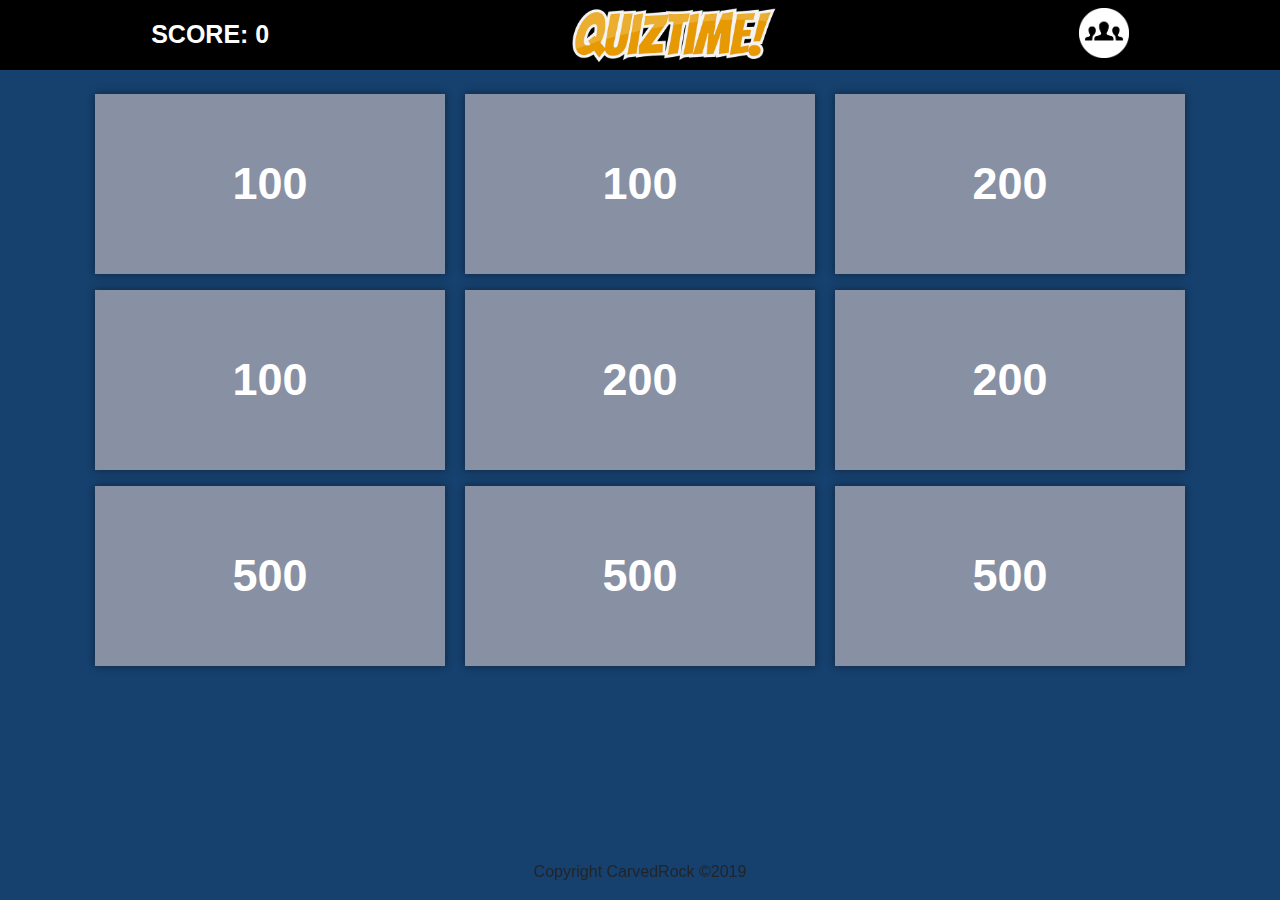
<file: 02 Starter Game/index.html>
<!DOCTYPE html>
<html>

<head>
	<title>Game Page</title>

	<!-- Bootstrap CSS -->
	<link rel="stylesheet" href="https://stackpath.bootstrapcdn.com/bootstrap/4.3.1/css/bootstrap.min.css">

	<!-- Game CSS -->
	<link rel="stylesheet" type="text/css" href="css/game.css">

</head>

<body>

	<!-- Main Container -->
	<div class="d-flex flex-row justify-content-around topBar sticky-top">
		<div class="py-3">
			<p class="scoreLabel">SCORE: 0</p>
		</div>
		<div class="py-2">
			<img src="images/SmallLogo.png" class="img-fluid smallLogo">
		</div>
		<div class="py-2">
			<img src="images/leaderboard.png" class="leaderboard" data-toggle="modal"
			data-target="#leaderBoard">
		</div>
	</div>

	<!-- Game Board -->
	<div class="container py-md-3 py-sm-1">

		<!-- Game Board -->
		<div class="d-flex flex-row justify-content-around flex-wrap">
			<div class="gamePiece m-2 d-flex justify-content-center align-items-center" onclick="showQuestion(1)">100</div>
			<div class="gamePiece m-2 d-flex justify-content-center align-items-center" onclick="showQuestion(2)">100</div>
			<div class="gamePiece m-2 d-flex justify-content-center align-items-center" onclick="showQuestion(3)">200</div>
			<div class="gamePiece m-2 d-flex justify-content-center align-items-center" onclick="showQuestion(4)">100</div>
			<div class="gamePiece m-2 d-flex justify-content-center align-items-center" onclick="showQuestion(5)">200</div>
			<div class="gamePiece m-2 d-flex justify-content-center align-items-center" onclick="showQuestion(6)">200</div>
			<div class="gamePiece m-2 d-flex justify-content-center align-items-center" onclick="showQuestion(7)">500</div>
			<div class="gamePiece m-2 d-flex justify-content-center align-items-center" onclick="showQuestion(8)">500</div>
			<div class="gamePiece m-2 d-flex justify-content-center align-items-center" onclick="showQuestion(9)">500</div>
		</div>

	</div>

	<!-- Copyright-->
	<div class="d-flex flex-column align-items-center fixed-bottom">
		<img src="images/carved-rock-logo-white.png" class="img-fluid d-none d-sm-blocks">
		<p>Copyright CarvedRock &copy;2019 </p>

	</div>

	<!-- Question Modal -->
	<div class="modal fade" tabindex="-1" role="dialog" id="questionModal">
		<div class="modal-dialog modal-lg" role="document">
			<div class="modal-content">
				<div class="modal-header">
					<h5 class="modal-title">Knowledge Check</h5>
					<button type="button" class="close" data-dismiss="modal" aria-label="Close">
						<span aria-hidden="true">&times;</span>
					</button>
				</div>
				<div class="modal-body">
					<div class="d-flex flex-row">
						<div class="d-block">
							<img src="images/forest.jpg" class="circleImage rounded-circle shadow" id="questionImage">
						</div>
						<div class="ml-3 mt-2 align-items-center">
							<p class="smallLabel" id="questionLabel">Small label goes here.</p>
							<h4 id="questionText">What is the answer to this question?</h4>
						</div>
					</div>
					<div class="d-flex flex-column py-3">
						<button type="button" class="btn btn-primary btn-lg mb-2" id="optionA" onclick="submitQuestion()">Option A</button>
						<button type="button" class="btn btn-primary btn-lg mb-2" id="optionB" onclick="submitQuestion()">Option B</button>
						<button type="button" class="btn btn-primary btn-lg mb-2" id="optionC" onclick="submitQuestion()">Option C</button>
						<button type="button" class="btn btn-primary btn-lg mb-2" id="optionD" onclick="submitQuestion()">Option D</button>
					</div>
				</div>
			</div>
		</div>
	</div>
	</div>

	<!-- Leaderboard Modal -->
	<div class="modal fade" tabindex="-1" role="dialog" id="leaderBoard">
		<div class="modal-dialog modal-lg" role="document">
			<div class="modal-content">
				<div class="modal-header">
					<h5 class="modal-title">Leaderboard</h5>
					<button type="button" class="close" data-dismiss="modal" aria-label="Close">
						<span aria-hidden="true">&times;</span>
					</button>
				</div>
				<div class="modal-body">
					<div class="d-flex flex-row flex-wrap py-2 justify-content-center">
						<div class="d-flex flex-column flex-fill align-items-center p-4 m-2 leaderCard">
							<div class="d-block">
								<img src="images/jon.jpg" class="personIcon rounded-circle">
							</div>
							<p class="smallLabel pt-1">CEO</p>
							<h4 class="nameText">Jon Davies</h4>
						</div>
						<div class="d-flex flex-column align-items-center p-4 m-2 leaderCard">
							<div class="d-block">
								<img src="images/jess.jpg" class="personIcon rounded-circle">
							</div>
							<p class="smallLabel pt-1">Intern</p>
							<h4 class="nameText">Jess Daines</h4>
						</div>
						<div class="d-flex flex-column align-items-center p-4 m-2 leaderCard">
							<div class="d-block">
								<img src="images/brant.jpg" class="personIcon rounded-circle">
							</div>
							<p class="smallLabel pt-1">Cheif Engineer</p>
							<h4 class="nameText">Brant Pease</h4>
						</div>
						<div class="d-flex flex-column align-items-center p-4 m-2 leaderCard">
							<div class="d-block">
								<img src="images/katie.jpg" class="personIcon rounded-circle">
							</div>
							<p class="smallLabel pt-1">Team Leader</p>
							<h4 class="nameText">Becky McGee</h4>
						</div>
						<div class="d-flex flex-column align-items-center p-4 m-2 leaderCard">
							<div class="d-block">
								<img src="images/dan.jpg" class="personIcon rounded-circle">
							</div>
							<p class="smallLabel pt-1">Cheif Scientist</p>
							<h4 class="nameText">Dan Anthony</h4>
						</div>
						<div class="d-flex flex-column align-items-center p-4 m-2 leaderCard">
							<div class="d-block">
								<img src="images/mckenzie.jpg" class="personIcon rounded-circle">
							</div>
							<p class="smallLabel pt-1">Tech Lead</p>
							<h4 class="nameText">McKenzie Dawn</h4>
						</div>
						<div class="d-flex flex-column flex-fill align-items-center p-4 m-2 leaderCard">
							<div class="d-block">
								<img src="images/jimmy.jpg" class="personIcon rounded-circle">
							</div>
							<p class="smallLabel pt-1">Security</p>
							<h4 class="nameText">Jimmy Francis</h4>
						</div>
					</div>
				</div>
			</div>
		</div>
	</div>

	<!-- Bootstrap JS -->
	<script src="https://code.jquery.com/jquery-3.3.1.slim.min.js"></script>
	<script src="https://cdnjs.cloudflare.com/ajax/libs/popper.js/1.14.7/umd/popper.min.js"></script>
	<script src="https://stackpath.bootstrapcdn.com/bootstrap/4.3.1/js/bootstrap.min.js"></script>

	<!-- Game JS -->
	<script src="js/content.js"></script>
	<script src="js/game.js"></script>

</body>

</html>
</file>
<file: 02 Starter Game/css/game.css>
/*Background*/
body{
	background-color: #16406d;
}

/*Top Bar*/
.topBar{
	background-color: #000000;
	height: 70px;
}

.smallLogo{
	max-height: 55px;
	max-width: auto;
}

.scoreLabel{
	font-weight: bold;
	font-size: 25px;
	color: #fff;
}

.leaderboard{
	width: 50px;
	height: auto;
}

/*Copyright*/
.copyRight{
	font-size: 10px;
	color: #eeeeef;
}

/*Question Modal*/
.circleImage {
    width: 100px;
    height: 100px;
}

.modal-content{
	border-radius: 1.59rem;
	overflow: hidden;
}

.smallLabel{
	font-size: .8rem;
	margin: 0;
	color: #949395;
	text-transform: uppercase;
}

.modal-body h4{
	margin: 2px 0;
	font-size: 2rem;
}

.modal-footer{
	border: 0;
}

.modal-header{
	background-color: #3f3f3f;
	color: #fff;
}

.close{
	color: #fff;
	font-size: 1.9rem;
	font-weight: 100;
	line-height: .8;
}

.close:hover{
	color: #d8d6d9;
}

.gamePiece{
	background-color: #8890a3;
	color: #fff;
	font-weight: bold;
	font-size: 45px;
	width: 350px;
	height: 180px;
	box-shadow: 0 0 8px rgba(0,0,0,.4);
}

.gamePiece:hover{
	background-color: #707784;
	cursor: pointer;
}

.gamePieceAnswered{
	background-color: #8890a3;
	color: #fff;
	font-weight: bold;
	font-size: 45px;
	width: 350px;
	height: 200px;
	box-shadow: 0 0 8px rgba(0,0,0,.4);
	opacity: 0.5;
}

/*Leaderboard Modal*/
.nameText{
	font-size: 18px!important;
}

.personIcon{
	width: 100px;
	height: 100px;
}

.leaderCard{
	border-radius: 15px;
	box-shadow: 0 0 8px rgba(0,0,0,.2);
	background-color: #fff;	
}

#leaderBoard .modal-content{
	background-color: #f4f3f5!important;
}
</file>
